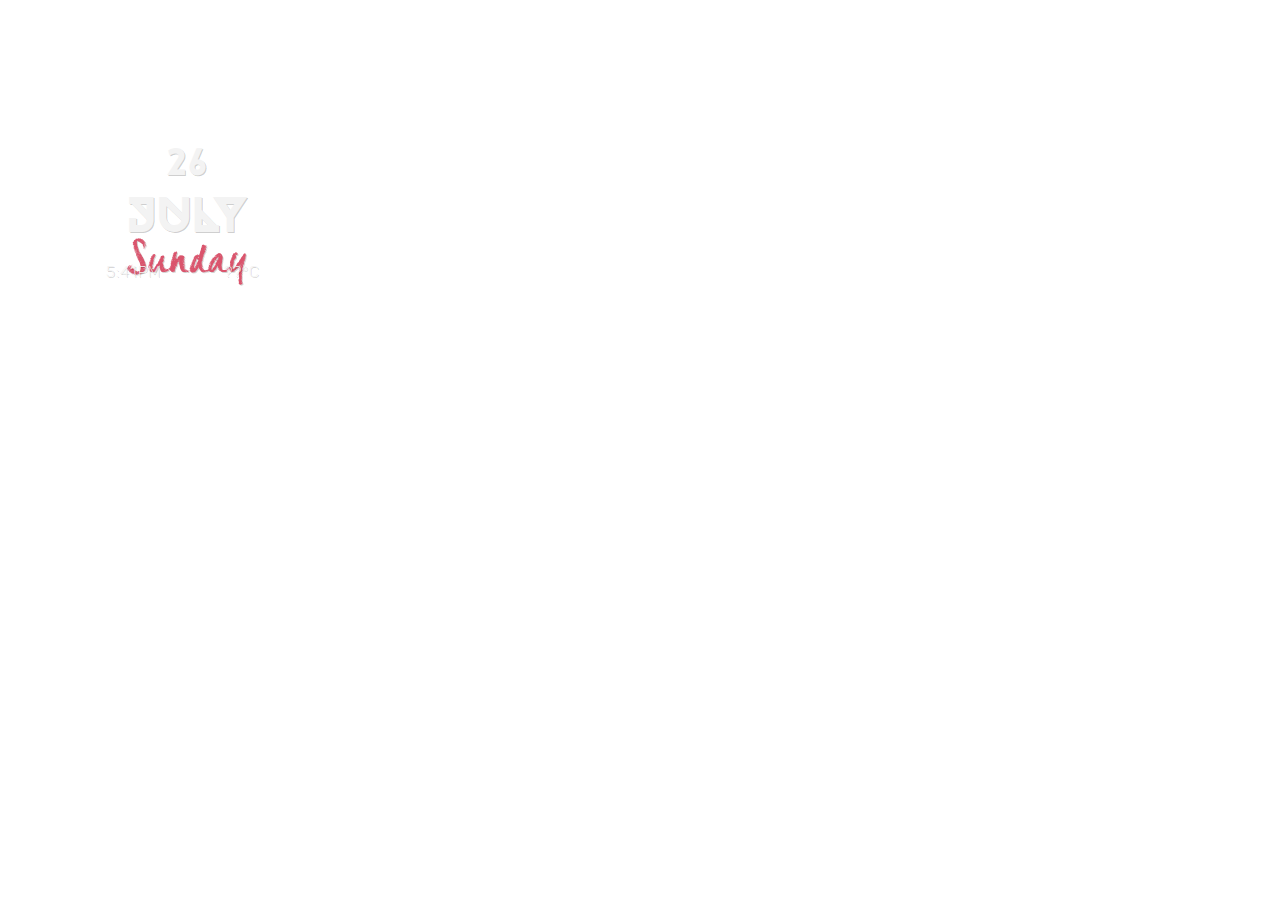
<file: Widget-iostigns/EW.WdgtPack.10_SB1/Wallpaper.html>
<html><head>
<title>EW.WdgtPack.10_SB1 by Evelyn (@ev_ynw)</title>
<meta name="viewport" content="width=device-width, minimum-scale=1.0, maximum-scale=1.0, user-scalable=no"/>

<meta http-equiv="Content-Type" content="text/html; charset=UTF-8"/>
<link rel="stylesheet" href="Style.css" type="text/css" media="screen"/>
<script type="text/javascript" charset="utf-8" src="Config.js"></script>
<script type="text/javascript" charset="utf-8" src="Scripts/jquery.min.js"></script>
<script type="text/javascript" charset="utf-8" src="Scripts/main.js"></script>
<script type="text/javascript" charset="utf-8" src="Scripts/lang.js"></script>
</head>

<body onload="init()">

<div id="Widget">

<div id="month"></div>
<div id="date"></div>
<div id="weekday"></div>

<div id="Clock">
	<a id="hour"></a>:<a id="minute"></a><a id="ampm"></a>
</div>

<img id="weatherIcon" src="Stuff/blank.png"/>

<div id="temp">??&deg;C</div>

</div>

<script type="text/javascript">
function mainUpdate(type){
    if(type == "weather"){
      document.getElementById('temp').innerHTML = weather.temperature + "&deg;" + weather.celsius;
      document.getElementById('weatherIcon').src = 'Stuff/' + IconSet + "/" + weather.conditionCode + ".png";
    }
}
</script>

<script>
(function(){
    'use strict';
    if (window.innerWidth === 320) {
        document.querySelector("meta[name=viewport]").setAttribute('content', 'width=device-width, initial-scale=0.85, maximum-scale=0.85, user-scalable=0');
    } else if (window.innerWidth === 414) {
        document.querySelector("meta[name=viewport]").setAttribute('content', 'width=device-width, initial-scale=1.104, maximum-scale=1.104, user-scalable=0');
    } else if (window.innerWidth === 425) {
        document.querySelector("meta[name=viewport]").setAttribute('content', 'width=device-width, initial-scale=1.133, maximum-scale=1.133, user-scalable=0');
    } else if (window.innerWidth === 432) {
        document.querySelector("meta[name=viewport]").setAttribute('content', 'width=device-width, initial-scale=1.152, maximum-scale=1.152, user-scalable=0');
    }
}());
</script>
</body></html>
</file>
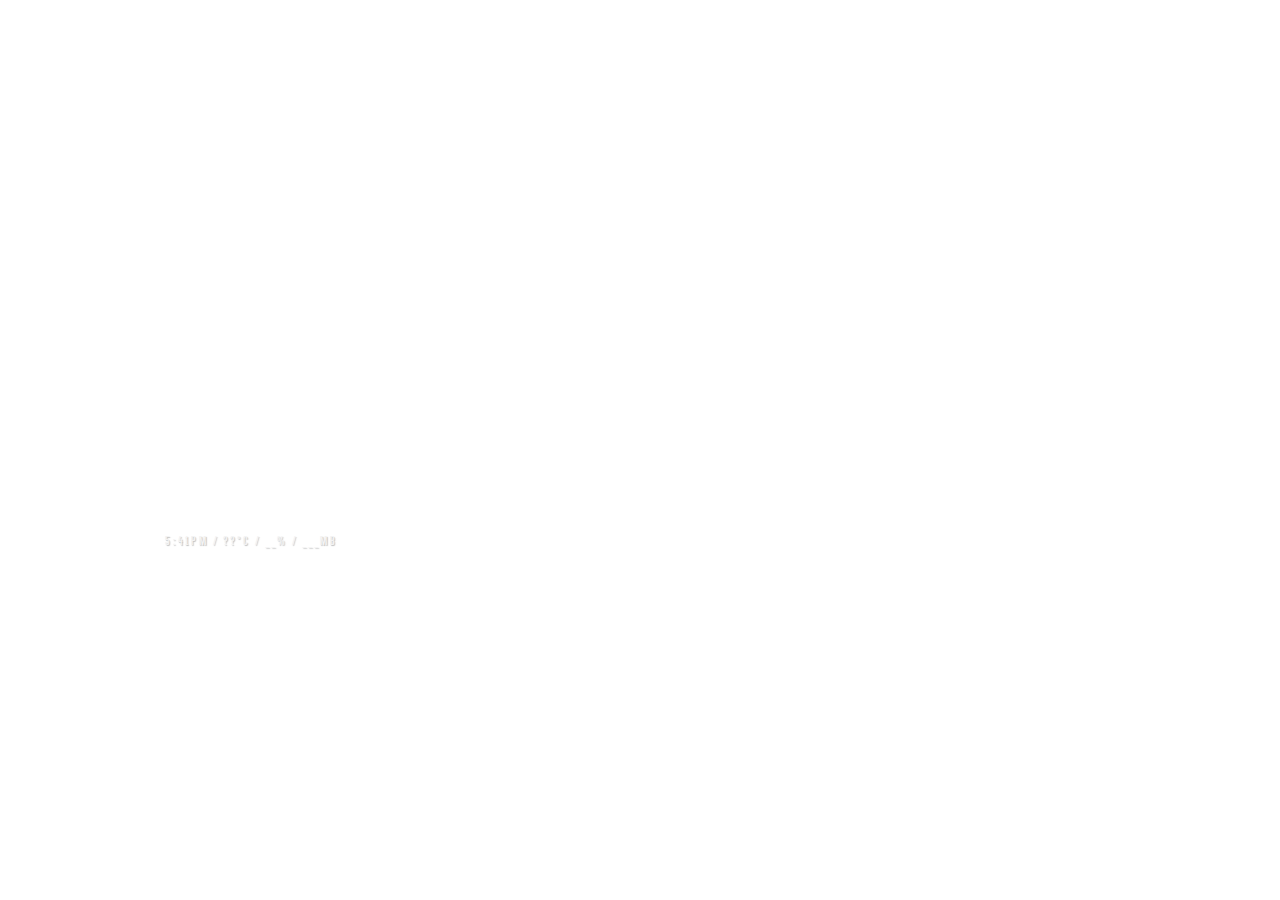
<file: Widget-iostigns/EW.WdgtPack.10_SB2/Wallpaper.html>
<html><head>
<title>EW.WdgtPack.10_SB2 by Evelyn (@ev_ynw)</title>
<meta name="viewport" content="width=device-width, minimum-scale=1.0, maximum-scale=1.0, user-scalable=no"/>

<meta http-equiv="Content-Type" content="text/html; charset=UTF-8"/>
<link rel="stylesheet" href="Style.css" type="text/css" media="screen"/>
<script type="text/javascript" charset="utf-8" src="Config.js"></script>
<script type="text/javascript" charset="utf-8" src="Scripts/jquery.min.js"></script>
<script type="text/javascript" charset="utf-8" src="Scripts/main.js"></script>
<script type="text/javascript" charset="utf-8" src="Scripts/lang.js"></script>
</head>

<body onload="init()">

<div id="Widget">
<div id="Everything">
	<a id="hour"></a>:<a id="minute"></a><a id="ampm"></a> / <a id="temp">??&deg;C</a> / <a id="LevelDisplay">__%</a> <a id="RAMfree">/ ___MB</a>
</div>
</div>

<script type="text/javascript">
function mainUpdate(type){
    if(type == "weather"){
      document.getElementById('temp').innerHTML = weather.temperature + "&deg;" + weather.celsius;
    }
    if(type == "battery"){
      document.getElementById('LevelDisplay').innerHTML = batteryPercent + "%";
      document.getElementById('RAMfree').innerHTML = "/ " ramFree + "MB";
    }
}
if(noRam){
  document.getElementById("RAMfree").style.display = "none";
}
</script>

<script>
(function(){
    'use strict';
    if (window.innerWidth === 320) {
        document.querySelector("meta[name=viewport]").setAttribute('content', 'width=device-width, initial-scale=0.85, maximum-scale=0.85, user-scalable=0');
    } else if (window.innerWidth === 414) {
        document.querySelector("meta[name=viewport]").setAttribute('content', 'width=device-width, initial-scale=1.104, maximum-scale=1.104, user-scalable=0');
    } else if (window.innerWidth === 425) {
        document.querySelector("meta[name=viewport]").setAttribute('content', 'width=device-width, initial-scale=1.133, maximum-scale=1.133, user-scalable=0');
    } else if (window.innerWidth === 432) {
        document.querySelector("meta[name=viewport]").setAttribute('content', 'width=device-width, initial-scale=1.152, maximum-scale=1.152, user-scalable=0');
    }
}());
</script>
</body></html>
</file>
<file: Widget-iostigns/EW.WdgtPack.10_SB1/Style.css>
body {
	margin:0;
	padding:0;
	text-shadow:1px 1px 0px rgba(0,0,0, 0.2);
	font-weight:100;
  	text-transform:uppercase;
	font-family:panton;
	color:#f3f3f3;
	letter-spacing:1;
}

@font-face{
	font-family:creta;
	src:url(Stuff/Creta.ttf);
}
@font-face{
	font-family:kon;
	src:url(Stuff/Kontanter-Bold.otf);
}
@font-face{
	font-family:panton;
	src:url(Stuff/Panton-LightCaps.otf);
}
@font-face{
	font-family:lovelo;
	src:url(Stuff/LoveloBlack.otf);
}

#Widget{
	position:absolute; top:0px; left:0px; width:375px; height:667px;
	font-size:375px; background-color:none;
}

#weatherIcon{
	position:absolute; top:36%; left:42%; width:16%; z-index:0;
	-webkit-filter:invert(3%) drop-shadow(1px 1px 0px rgba(0,0,0, 0.2));
}

#Clock{
    position:absolute; top:39.5%; left:-14.5%; width:100%; text-align:center; z-index:50;
    font-size:4%; 
}
#temp{
    position:absolute; top:39.5%; left:14.5%; width:100%; text-align:center; z-index:50;
    font-size:4%; 
}

#month{
    position:absolute; top:28%; left:0%; width:100%; text-align:center; z-index:50;
    font-size:12%; font-family:kon;
}

#date{
    position:absolute; top:22%; left:0%; width:100%; text-align:center; z-index:30;
    font-size:10%; font-family:lovelo;
}


#weekday{
    position:absolute; top:30%; left:0%; width:100%; text-align:center; z-index:50;
    font-size:11%; font-family:creta; text-transform:capitalize;
    color:#D6425D; opacity:0.9;
}
</file>
<file: Widget-iostigns/EW.WdgtPack.10_SB2/Style.css>
body{
      margin:0;
      padding:0;
      font-weight:100;
      text-shadow:1px 1px 1px rgba(100,100,100,0.4);
      font-family:sans;
      text-transform:uppercase;
      color:#f3f3f3;
      letter-spacing:2;
}

@font-face{
      font-family:sans;
      src:url(Stuff/AlegreSans-Regular.ttf);
}

#Widget{
      position:absolute; top:0px; left:0px; width:375px; height:667px;
      font-size:375px; background-color:none;
}

#Everything{
      position:absolute; top:80%; left:-10%; width:100%; text-align:right; z-index:50;
      font-size:3.5%; 
}
</file>
